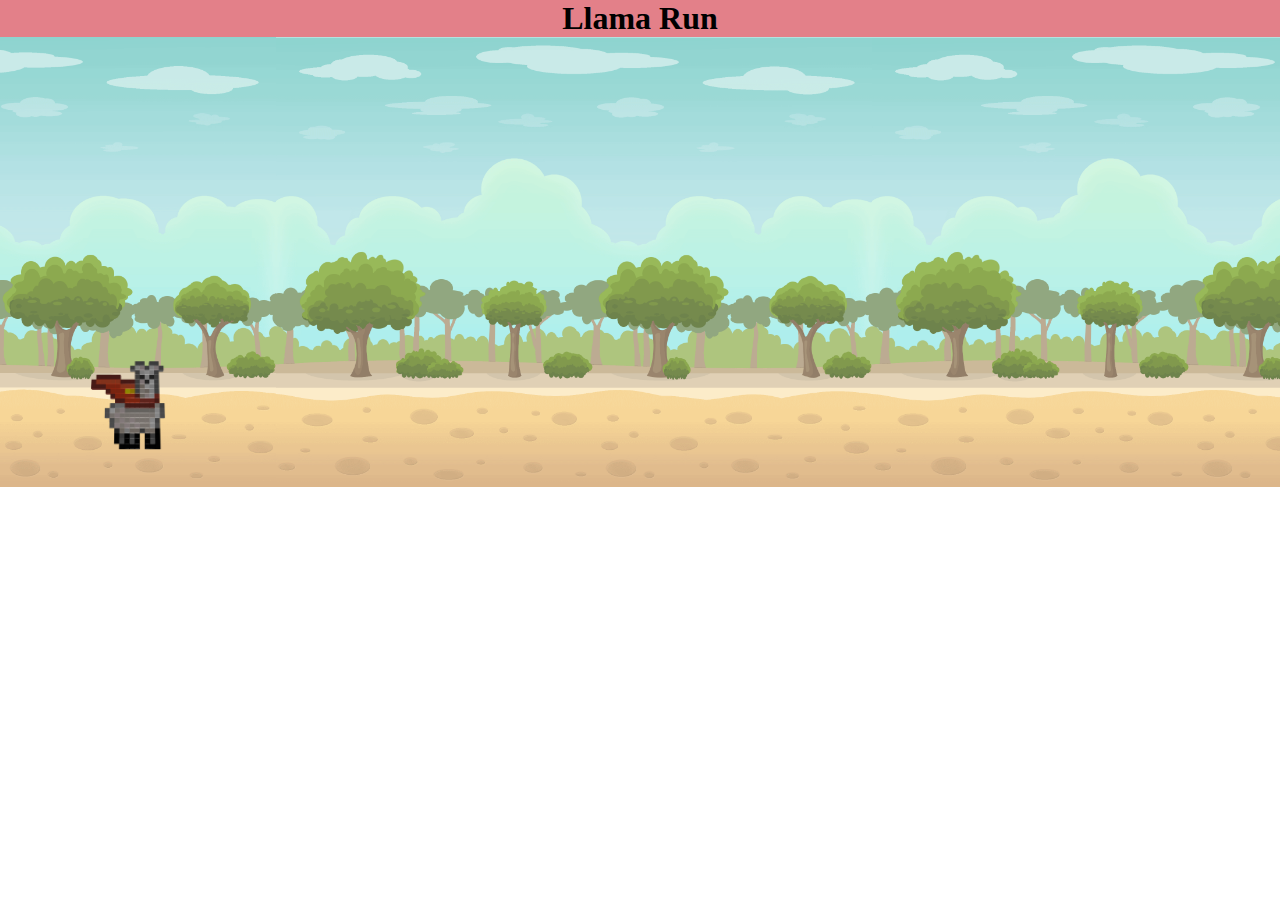
<file: index.html>
<!DOCTYPE html>
<html>

<head>
    <meta charset="utf-8" />
    <title>Llama Run</title>
    <link rel="stylesheet" href="running.css">
</head>

<body>
  <header>
    <h1>Llama Run</h1>
    <h2 id = "score"></h2>
  </header>
    <!-- The canvas for the panning background -->
    <div id ="backgroundDiv">
        <img id="background" src="assets/LongCompiled.png" alt="Forest and Hills">
        <img id="llama" src="assets/llama.png" alt="Llama Image">
    </div>
    <div class="losingScreen">
        <h2>Llama is Dead! =(</h2>
    </div>


    <script src="https://ajax.googleapis.com/ajax/libs/jquery/3.1.1/jquery.min.js"></script>
    <script src="running.js"></script>
</body>

</html>
</file>
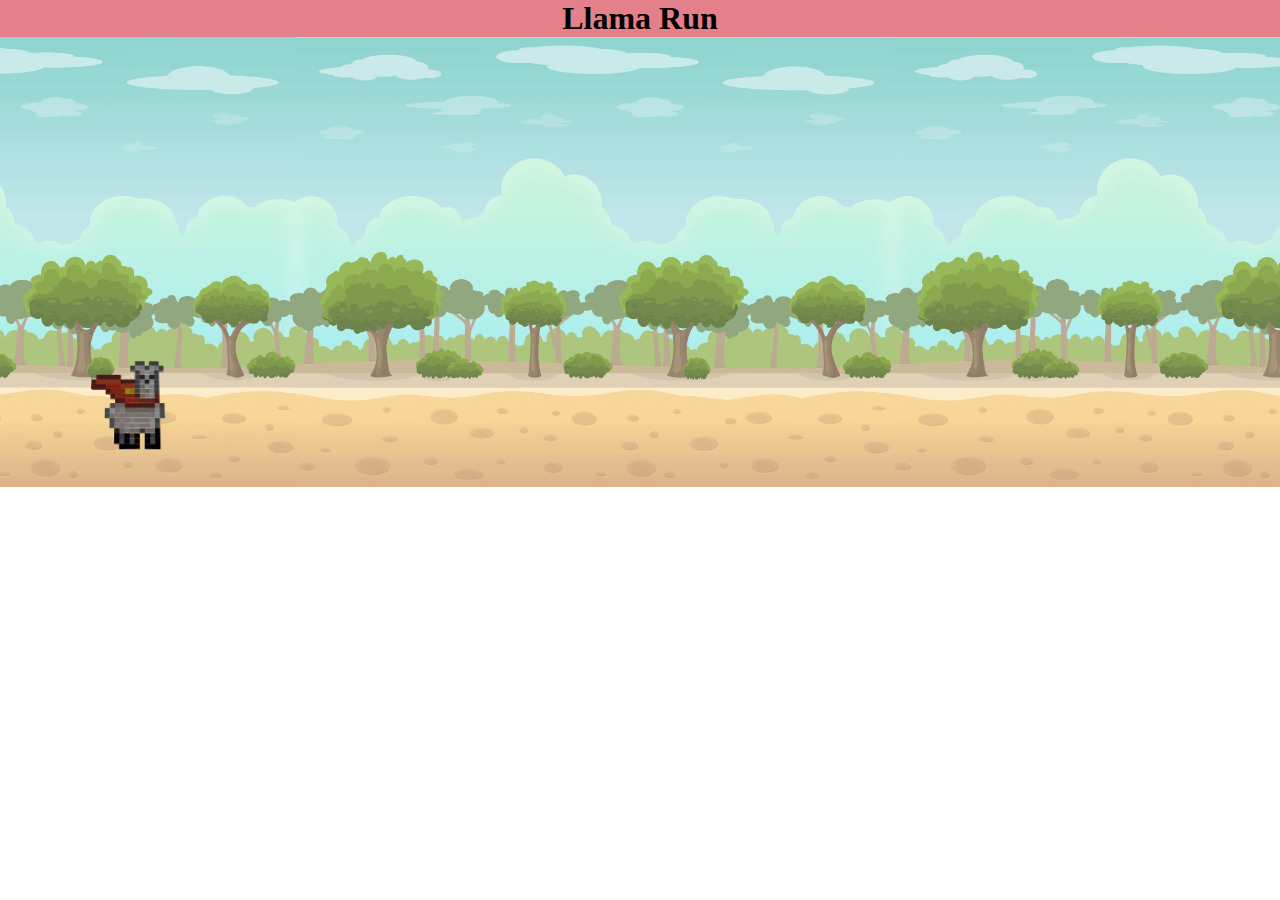
<file: running.html>
<!DOCTYPE html>
<html>

<head>
    <meta charset="utf-8" />
    <title>Gamedev Canvas Workshop</title>
    <link rel="stylesheet" href="running.css">
</head>

<body>
  <header>
    <h1>Llama Run</h1>
    <h2 id = "score"></h2>
  </header>
    <!-- The canvas for the panning background -->
    <div id ="backgroundDiv">
        <img id="background" src="assets/Set1/LongCompiled.png" alt="Forest and Hills">
        <img id="llama" src="assets/llama.png" alt="Llama Image">
    </div>
    <div class="losingScreen">
        <h2>Llama is Dead! =(</h2>
    </div>


    <script src="https://ajax.googleapis.com/ajax/libs/jquery/3.1.1/jquery.min.js"></script>
    <script src="running.js"></script>
</body>

</html>
</file>
<file: running.css>
* {
    padding: 0;
    margin: 0;
}

body {
  overflow-x: hidden;
}

header {
  text-align: center;
  background-color: rgba(220, 96, 108, 0.8)

}

img {
  margin: 0;
  max-height: 50%;
  display: inline-block;
  position: absolute;
}

#llama {
  left: 7%;
  top: 40%;
  max-height: 10%;
  transition: top 0.6s;
}

#llama.jumped {
  top: 13%;
}

.obstacle {
  top: 36%;
  left: 90%;
}

.losingScreen {
  text-align: center;
  display: none; 
}
</file>
